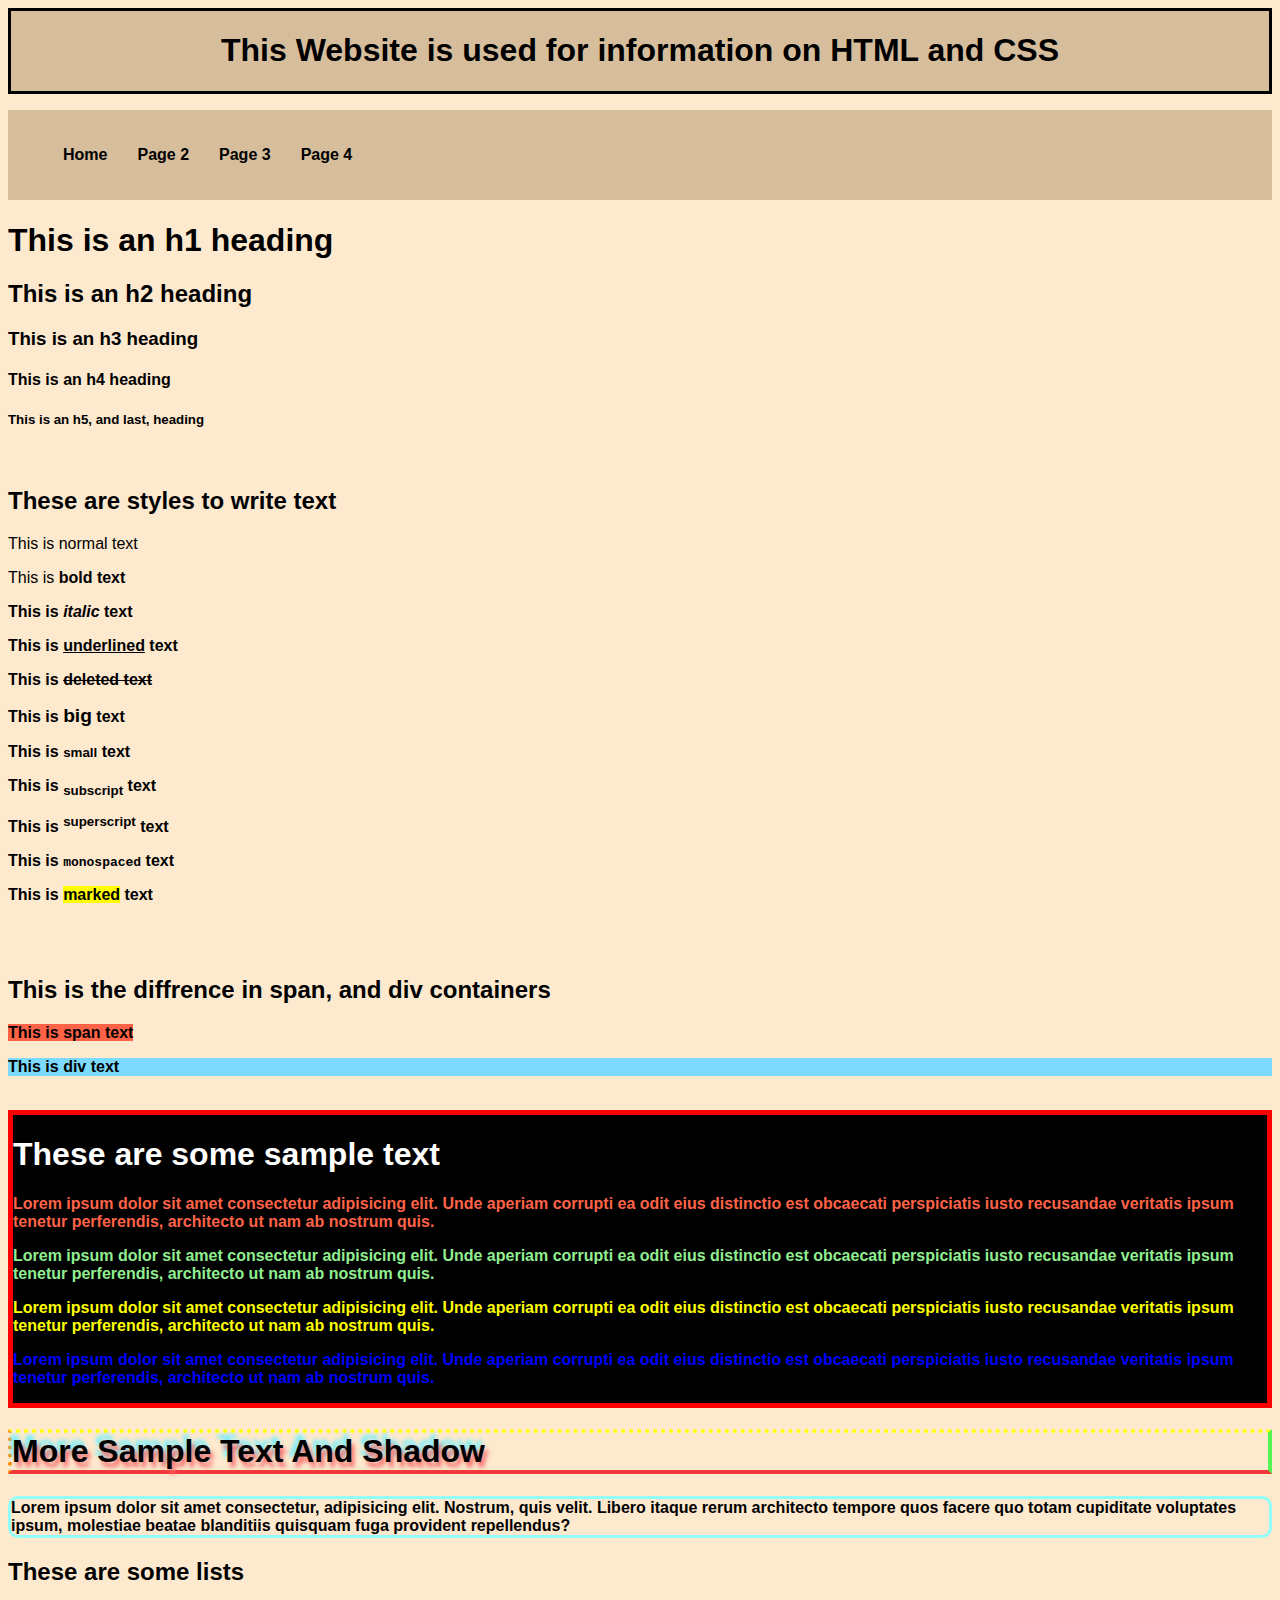
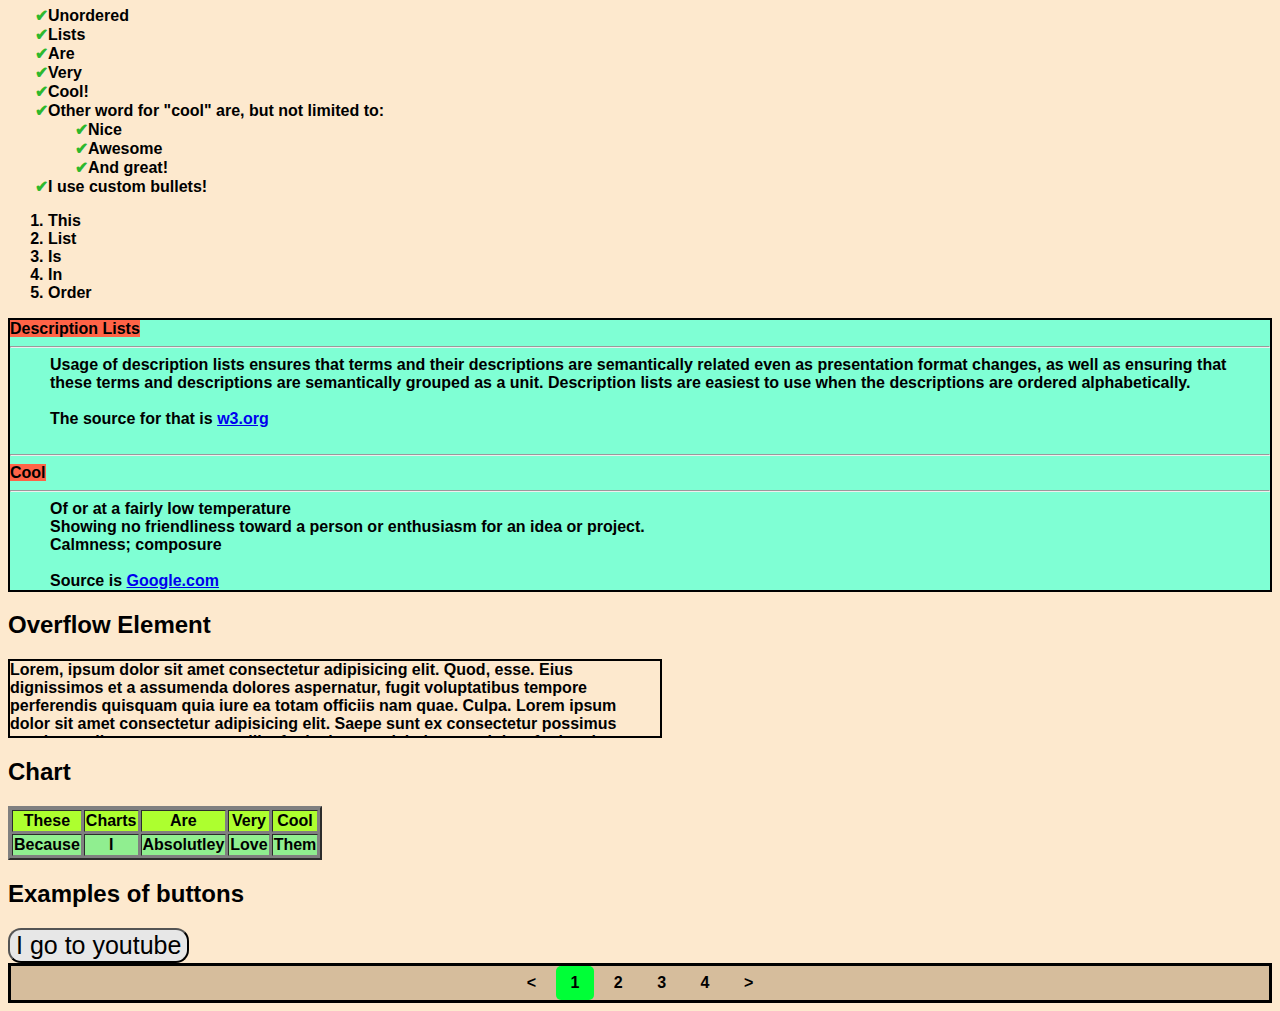
<file: index.html>
<!DOCTYPE html>
<html lang="en">
    <head>
        <meta charset="UTF-8">
        <meta name="viewport" content="width=device-width, initial-scale=1.0">
        <link rel="icon" type="image/jpg" href="images/fabicon.jpg">
        <title>Page 1</title>
        <link href="https://fonts.googleapis.com/css2?family=Quicksand">
        <link href="https://fonts.googleapis.com/css2?family=Silkscreen">
        <link rel="stylesheet" href="style.css">
        <!--The font was found at "font.google.com"-->
    </head>
    <!--The <body> attribute below has a style attribute on it that will change the whole pages color-->
    <body style="background-color:rgb(253, 233, 206);">
        <header style="background-color: rgb(214, 189, 156);">
            <h1>This Website is used for information on HTML and CSS</h1>
        </header>
        <nav class="navbar">
            <ul>
                <li><a href="index.html"><h4>Home</h4></a></li>
                <li><a href="video.html"><h4>Page 2</h4></a></li>
                <li><a href="page3.html"><h4>Page 3</h4></a></li>
                <li><a href="page4.html"><h4>Page 4</h4></a></li>
            </ul>
        </nav>

        <main>
            <h1>This is an h1 heading</h1>
            <h2>This is an h2 heading</h2>
            <h3>This is an h3 heading</h3>
            <h4>This is an h4 heading</h4>
            <h5>This is an h5, and last, heading</h5>
            <br>

            <h2>These are styles to write text</h2>

            <p>This is normal text</p>
            <p>This is <b>bold<b> text</p>
            <p>This is <i>italic</i> text</p>
            <p>This is <u>underlined</u> text</p>
            <p>This is <del>deleted<del> text</p>
            <p>This is <big>big</big> text</p>
            <p>This is <small>small</small> text</p>
            <p>This is <sub>subscript</sub> text</p>
            <p>This is <sup>superscript</sup> text</p>
            <p>This is <tt>monospaced</tt> text</p>
            <!--In the below text inside the first <mark> attribute, you can change the marked color to
            be whatever color with this code ->   <mark style="background-color: *color*;">   -->
            <p>This is <mark>marked</mark> text</p>

            <br><br>
            <h2>This is the diffrence in span, and div containers</h2>
            <!--Span is an *inline* container used to group elements for styling purposes.
            Div is an *block* container used to group elements for styling purposes.-->
            <p><span style="background-color: tomato;">This is span text</span></p>
            <p><div style="background-color: rgb(124, 218, 255);">This is div text</div></p>
            
            <br>
            <div id="div1">
            <h1 id="heading1-1">These are some sample text</h1>
            
            <p style="color: tomato;">Lorem ipsum dolor sit amet consectetur adipisicing elit. Unde aperiam corrupti ea odit eius distinctio est obcaecati perspiciatis iusto recusandae veritatis ipsum tenetur perferendis, architecto ut nam ab nostrum quis.</p>
            <p style="color: lightgreen;">Lorem ipsum dolor sit amet consectetur adipisicing elit. Unde aperiam corrupti ea odit eius distinctio est obcaecati perspiciatis iusto recusandae veritatis ipsum tenetur perferendis, architecto ut nam ab nostrum quis.</p>
            <p style="color: yellow;">Lorem ipsum dolor sit amet consectetur adipisicing elit. Unde aperiam corrupti ea odit eius distinctio est obcaecati perspiciatis iusto recusandae veritatis ipsum tenetur perferendis, architecto ut nam ab nostrum quis.</p>
            <p style="color: blue;">Lorem ipsum dolor sit amet consectetur adipisicing elit. Unde aperiam corrupti ea odit eius distinctio est obcaecati perspiciatis iusto recusandae veritatis ipsum tenetur perferendis, architecto ut nam ab nostrum quis.</p>
            </div>

            <h1 id="heading1-2">More Sample Text And Shadow</h1>
            <p id="p1">Lorem ipsum dolor sit amet consectetur, adipisicing elit. Nostrum, quis velit. Libero itaque rerum architecto tempore quos facere quo totam cupiditate voluptates ipsum, molestiae beatae blanditiis quisquam fuga provident repellendus?</p>

            <!--Unordered list-->

            <h2>These are some lists</h2>

            <ul id="checkmarkul">
                <li>Unordered</li>
                <li>Lists</li>
                <li>Are</li>
                <li>Very</li>
                <li>Cool!</li>
                <li>Other word for "cool" are, but not limited to:</li>
                <ul>
                    <li>Nice</li>
                    <li>Awesome</li>
                    <li>And great!</li>
                </ul>
                <li>I use custom bullets!</li>
            </ul>

            <!--Ordered List-->
            <ol>
                <li>This</li>
                <li>List</li>
                <li>Is</li>
                <li>In</li>
                <li>Order</li>
            </ol>
            <!--Description List-->
            <dl style="background-color: aquamarine; border:2px solid;">
                <dt><mark style="background-color: tomato;">Description Lists</mark></dt>
                <hr>
                <dd>Usage of description lists ensures that terms and their descriptions are semantically related even as presentation format changes, as well as ensuring that these terms and descriptions are semantically grouped as a unit. Description lists are easiest to use when the descriptions are ordered alphabetically.</dd>
                <br>
                <dd>The source for that is <a href="https://www.w3.org" target="_blank">w3.org</a></dd>
                <br>
                <hr>
                <dt><mark style="background-color: tomato;">Cool</mark></dt>
                <hr>
                <dd>Of or at a fairly low temperature</dd>
                <dd>Showing no friendliness toward a person or enthusiasm for an idea or project.</dd>
                <dd>Calmness; composure</dd>
                <br>
                <dd>Source is <a href="https://www.google.com" target="_blank">Google.com</a></dd>
            </dl>
            <h2>Overflow Element</h2>
            <div id="overflow">Lorem, ipsum dolor sit amet consectetur adipisicing elit. Quod, esse. Eius dignissimos et a assumenda dolores aspernatur, fugit voluptatibus tempore perferendis quisquam quia iure ea totam officiis nam quae. Culpa. Lorem ipsum dolor sit amet consectetur adipisicing elit. Saepe sunt ex consectetur possimus aperiam nulla quaerat nostrum illo, fugiat harum nisi placeat minima fugit voluptatem quasi nesciunt impedit itaque ipsa? Lorem ipsum dolor sit amet consectetur adipisicing elit. Dignissimos dolor at recusandae inventore reprehenderit sapiente excepturi cupiditate ratione illum, vitae aliquid eum vero est amet! Voluptas facilis veniam ea in?</div>

            <!--This is a Chart-->

            <h2>Chart</h2>
            <table border="2" style="background-color: grey;">
                <tr align="center" style="background-color: greenyellow;">
                    <th>These</th>
                    <th>Charts</th>
                    <th>Are</th>
                    <th>Very</th>
                    <th>Cool</th>
                </tr>
                <tr align="center" style="background-color: lightgreen;">
                    <td>Because</td>
                    <td>I</td>
                    <td>Absolutley</td>
                    <td>Love</td>
                    <td>Them</td>
                </tr>
            </table>

            <h2>Examples of buttons</h2>
            <!--NOTE: Use Code -target="_blank"- To open Link in a New-tab-->
            <a href="https://www.youtube.com" target="_blank">
                <button style="font-size:25px; background-color:rgb(231, 231, 231); color:rgb(0, 0, 0); border-radius: 13px;">I go to youtube</button>
            </a>
        </main>

        <footer style="background-color: rgb(214, 189, 156);">
            <div class="pagination">
                <a href="index.html"><</a>
                <a href="index.html" class="active">1</a>
                <a href="video.html">2</a>
                <a href="page3.html">3</a>
                <a href="page4.html">4</a>
                <a href="video.html">></a>
            </div>
        </footer>

    </body>
</html>
</file>
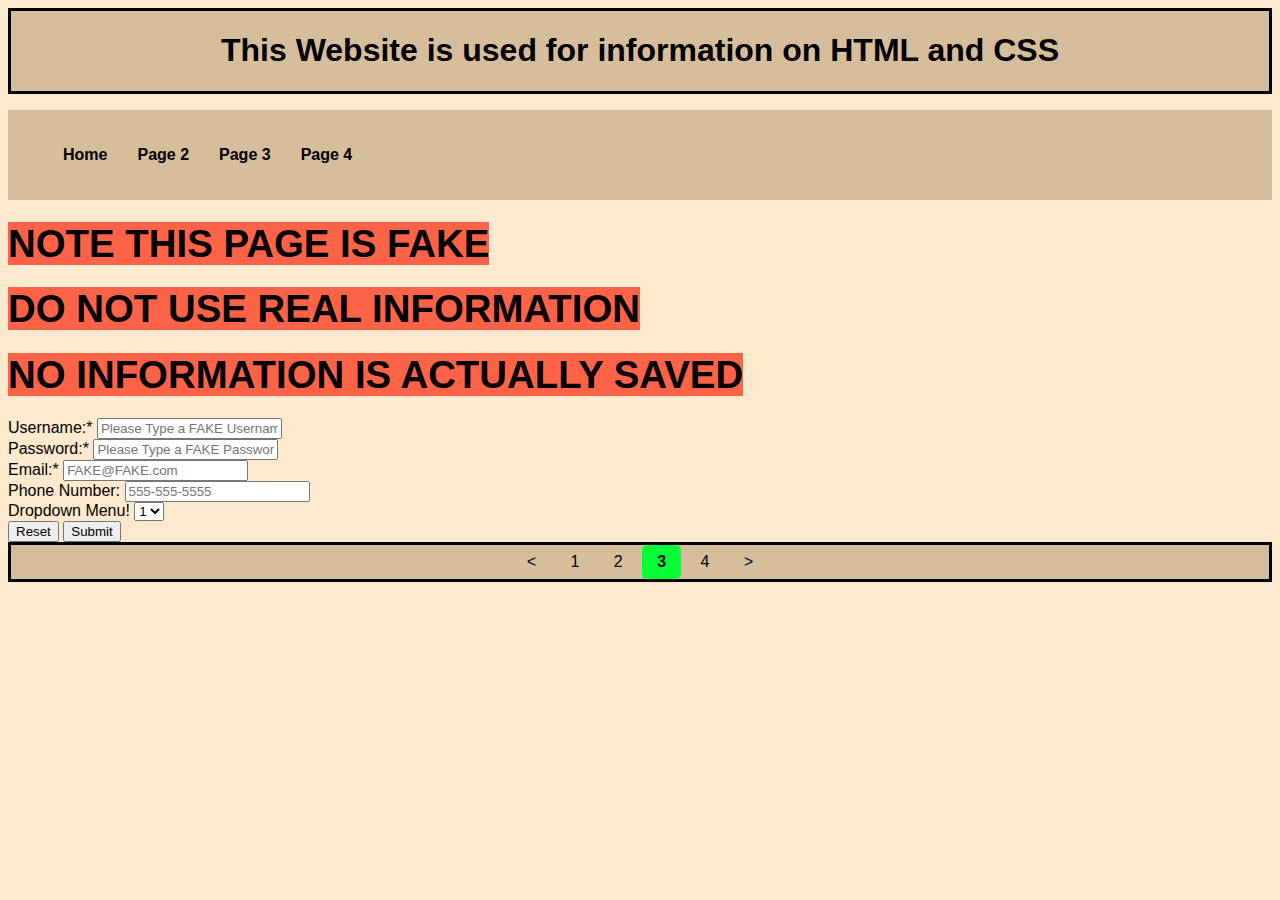
<file: page3.html>
<!DOCTYPE html>
<html lang="en">
    <head>
        <meta charset="UTF-8">
        <meta name="viewport" content="width=device-width, initial-scale=1.0">
        <link rel="icon" type="image/jpg" href="images/fabicon.jpg">
        <title>Page 3</title>
        <link rel="stylesheet" href="style.css">
    </head>
    <body style="background-color:rgb(253, 233, 206);">
        <header style="background-color: rgb(214, 189, 156);">
            <h1>This Website is used for information on HTML and CSS</h1>
        </header>
        <nav class="navbar">
            <ul>
                <li><a href="index.html"><h4>Home</h4></a></li>
                <li><a href="video.html"><h4>Page 2</h4></a></li>
                <li><a href="page3.html"><h4>Page 3</h4></a></li>
                <li><a href="page4.html"><h4>Page 4</h4></a></li>
            </ul>
        </nav>

        <main>
            <h1><big><mark style="background-color: tomato;">NOTE THIS PAGE IS FAKE</mark></big></h1>
            <h1><big><mark style="background-color: tomato;">DO NOT USE REAL INFORMATION</mark></big></h1>
            
            <h1><big><mark style="background-color: tomato;">NO INFORMATION IS ACTUALLY SAVED</mark></big></h1>
            <form>
                
                <label for="username">Username:*</label>
                <input type="text" id="username" placeholder="Please Type a FAKE Username" minlength="6" maxlength="16" required>
                
                <br>
                <label for="password">Password:*</label>
                <input type="password" id="password" placeholder="Please Type a FAKE Password" minlength="8" maxlength="24">

                <br>
                <label for="email">Email:*</label>
                <input type="email" id="email" placeholder="FAKE@FAKE.com" minlength="8" maxlength="24">

                <br>
                <label for="phone">Phone Number:</label>
                <!--                                                              ↓This is a Pattern↓-->
                <input type="tel" id="phone" placeholder="555-555-5555" pattern="[5]{3}-[5]{3}-[5]{4}">

                <br>
                <label for="dropdown">Dropdown Menu!</label>
                <select id="dropdown">
                    <option value="1">1</option>
                    <option value="2">2</option>
                    <option value="3">3</option>
                    <option value="4">4</option>
                    <option value="5">5</option>
                </select>

                <br>
                <input type="reset">
                <input type="submit">

            </form>
        </main>
        <footer style="background-color: rgb(214, 189, 156);">
            <div class="pagination">
                <a href="video.html"><</a>
                <a href="index.html">1</a>
                <a href="video.html">2</a>
                <a href="page3.html" class="active">3</a>
                <a href="page4.html">4</a>
                <a href="page4.html">></a>
            </div>
        </footer>


    </body>
</html>
</file>
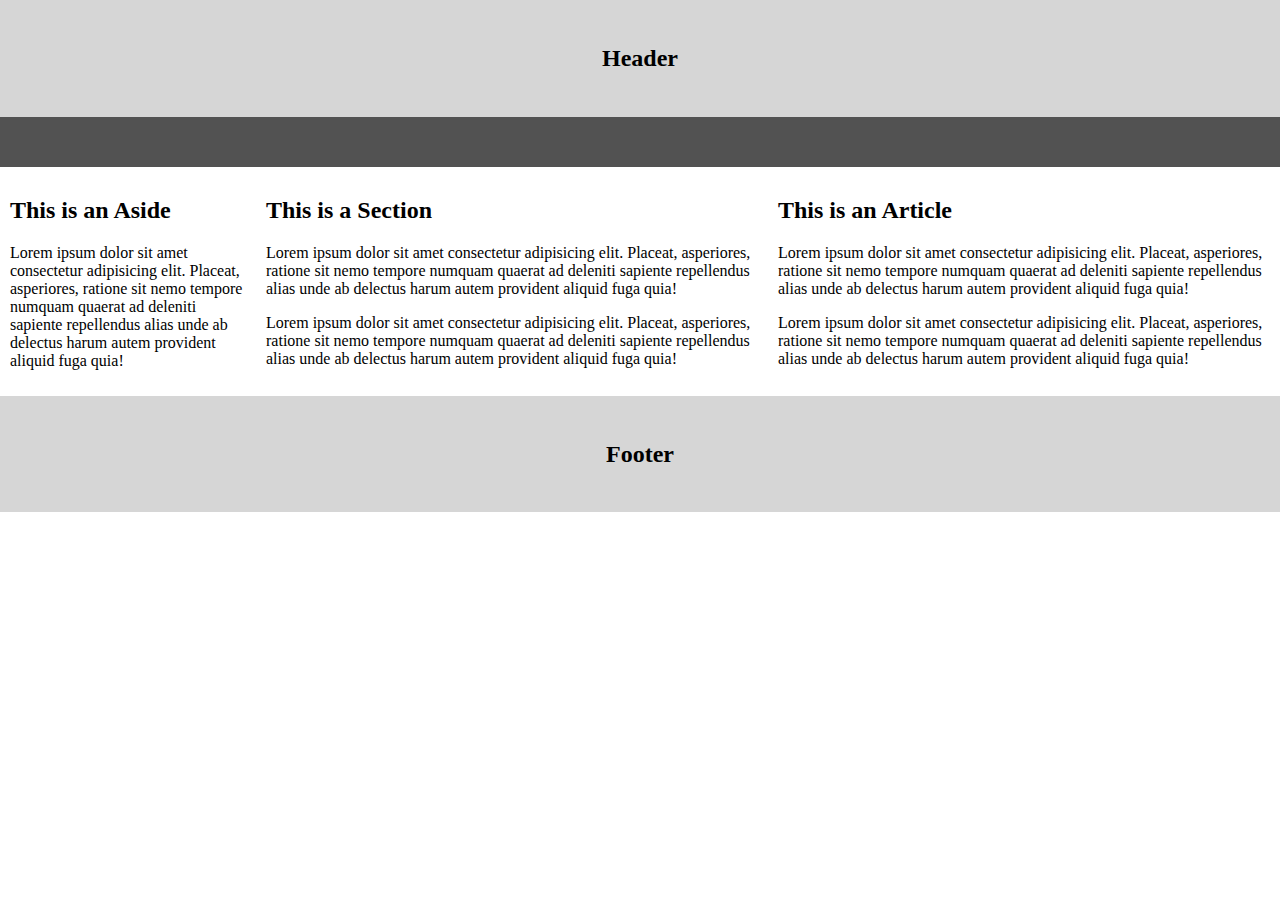
<file: secret.html>
<!--Note that this page is nothing special and just uses 
some page layout practice for me-->
<!DOCTYPE html>
<html lang="en">
<head>
    <meta charset="UTF-8">
    <meta name="viewport" content="width=device-width, initial-scale=1.0">
    <title>Layout</title>
    <link rel="stylesheet" href="page5.css">
    <link rel="icon" type="image/jpg" href="images/fabicon.jpg">
</head>
<body>
    <header>
        <h2>Header</h2>
    </header>
    <nav class="navbar">

    </nav>
    <main>
        <aside>
            <h2>This is an Aside</h2>
            <p>Lorem ipsum dolor sit amet consectetur adipisicing elit. Placeat, asperiores, ratione sit nemo tempore numquam quaerat ad deleniti sapiente repellendus alias unde ab delectus harum autem provident aliquid fuga quia!</p>
        </aside>
        <section>
            <h2>This is a Section</h2>
            <p>Lorem ipsum dolor sit amet consectetur adipisicing elit. Placeat, asperiores, ratione sit nemo tempore numquam quaerat ad deleniti sapiente repellendus alias unde ab delectus harum autem provident aliquid fuga quia!</p>
            <p>Lorem ipsum dolor sit amet consectetur adipisicing elit. Placeat, asperiores, ratione sit nemo tempore numquam quaerat ad deleniti sapiente repellendus alias unde ab delectus harum autem provident aliquid fuga quia!</p>
        </section>
        <article>
            <h2>This is an Article</h2>
            <p>Lorem ipsum dolor sit amet consectetur adipisicing elit. Placeat, asperiores, ratione sit nemo tempore numquam quaerat ad deleniti sapiente repellendus alias unde ab delectus harum autem provident aliquid fuga quia!</p>
            <p>Lorem ipsum dolor sit amet consectetur adipisicing elit. Placeat, asperiores, ratione sit nemo tempore numquam quaerat ad deleniti sapiente repellendus alias unde ab delectus harum autem provident aliquid fuga quia!</p>
        </article>
    </main>
    <footer>
        <h2>Footer</h2>
    </footer>
</body>
</html>
</file>
<file: style.css>
#div1{
    background-color: black;
    border: 5px solid;
    border-color: rgb(255, 0, 0);
}
#heading1-1{
    color: white;
}
#p1{
    border: 3px solid rgb(147, 255, 250);
    border-radius: 10px;
}
#heading1-2{
    border-bottom: 4px solid rgb(241, 56, 56);
    border-top: 4px dotted yellow;
    border-right: 4px solid rgb(82, 245, 82);
    border-left: 4px dotted rgb(255, 136, 0);
    text-shadow: 3px 5px 4px rgb(250, 104, 104), -3px -5px 4px rgb(112, 238, 255);
} 
body{
    font-family: "Quicksand", sans-serif;
}
p::selection{
    color: rgb(17, 196, 17);
    background-color: rgb(27, 27, 27);
}
h1::selection{
    color: rgb(17, 196, 17);
    background-color: rgb(27, 27, 27);
}
#box1{
    width: 100px;
    height: 100px;
    background-color: rgb(231, 231, 231);
    box-shadow: 7px 7px 7px;
    transform: rotateZ(15deg);
    animation-name: slideLeftRotate;
    animation-duration: 2s;
}
#overflow{
    border: 2px solid;
    height: 75px;
    width: 650px;
    overflow: auto;
}
header{
    text-align: center;
    padding: 0px;
}
footer{
    text-align: center;
}
#checkmarkul li::marker{
    content: "✔";
    color: rgb(45, 184, 45);
}
.pagination{
    text-align: center;
}
.pagination a{
    color: black;
    text-decoration: none;
    padding: 8px 15px;
    display: inline-block;
}
.pagination a.active{
    background-color: rgb(0, 255, 55);
    font-weight: bold;
    border-radius: 5px;
}
.pagination a:hover:not(.active){
    background-color: rgb(189, 252, 181);
    border-radius: 5px;
}
header{
    border: 3px solid black;
}
footer{
    border: 3px solid black;
}
.dropdown{
    display: inline-block;
    margin-bottom: 33px;
}
.dropdown button{
    background-color: rgb(51, 211, 51);
    color: white;
    padding: 10px 15px;
    border: 3px solid black;
    border-radius: 6px;
    cursor: pointer;
}
.dropdown a{
    display: block;
    color: black;
    text-decoration: none;
    padding: 10px 15px;
}
.dropdown .content{
    display: none;
    position: absolute;
    background-color: rgb(255, 255, 255);
    min-width: 100px;
    box-shadow: 2px 2px 5px rgba(0, 0, 0, 0.5);
}
.dropdown:hover .content{
    display: block;
}
.dropdown b{
    font-size: larger;
}
.dropdown:hover button{
    background-color: rgb(54, 255, 54);
}
.dropdown a:hover{
    background-color: rgb(236, 236, 236);
}

.navbar ul{
    list-style-type: none;
    background-color: rgb(214, 189, 156);
    overflow: hidden;
}
.navbar a{
    color: black;
    text-decoration: none;
    padding: 15px;
    display: block;
    text-align: right;
}
.navbar a:hover{
    background-color: rgb(230, 217, 200);
    padding-right: 15px;
}
.navbar li{
    float: left;
}
.container{
    display: flex;
    border: 6px solid black;
    height: 90vh;
}
.square{
    width: 150px;
    height: 150px;
    font-size: 8em;
    text-align: center;
    border-radius: 15px;
}
#square1{
    background-color: rgb(248, 91, 63);
}
#square2{
    background-color: rgb(234, 247, 121);
}
#square3{
    background-color: rgb(77, 236, 138);
}
#square4{
    background-color: rgb(48, 173, 245);
}
#anim{
    width: 250px;
    height: 250px;
    background-color: rgb(236, 74, 74);
    font-size: 13em;
    text-align: center;
    animation-name: slideLeft;
    animation-duration: 2s;
}
@keyframes slideLeft{
    from{transform: translateX(300%)}
}
@keyframes slideRight{
    to{transform: translateX(300%)}
}
@keyframes slideUp{
    from{transform: translateY(300%)}
}
@keyframes slideDown{
    to{transform: translateY(300%)}
}
@keyframes slideLeftRotate{
    25%{transform: rotateZ(360deg)}
    from{transform: translateX(300%)}
}
</file>
<file: page5.css>
*{
    box-sizing: border-box;
}
body{
    margin: 0;
}
header{
    background-color: rgb(214, 214, 214);
    text-align: center;
    padding: 25px;
}
.navbar{
    background-color: rgb(82, 82, 82);
    height: 50px;
}
aside{
    width: 20%;
    float: left;
    padding: 10px;
}
section{
    width: 40%;
    float: left;
    padding: 10px;
}
article{
    width: 40%;
    float: left;
    padding: 10px;
}
footer{
    display: block;
    clear: both;
    background-color: rgb(214, 214, 214);
    text-align: center;
    padding: 25px;
}
/*This code below is used for phones. use it.*/
@media screen and (max-width:600px){
    aside, section, article{
        width: 100%;
    }
}
</file>
